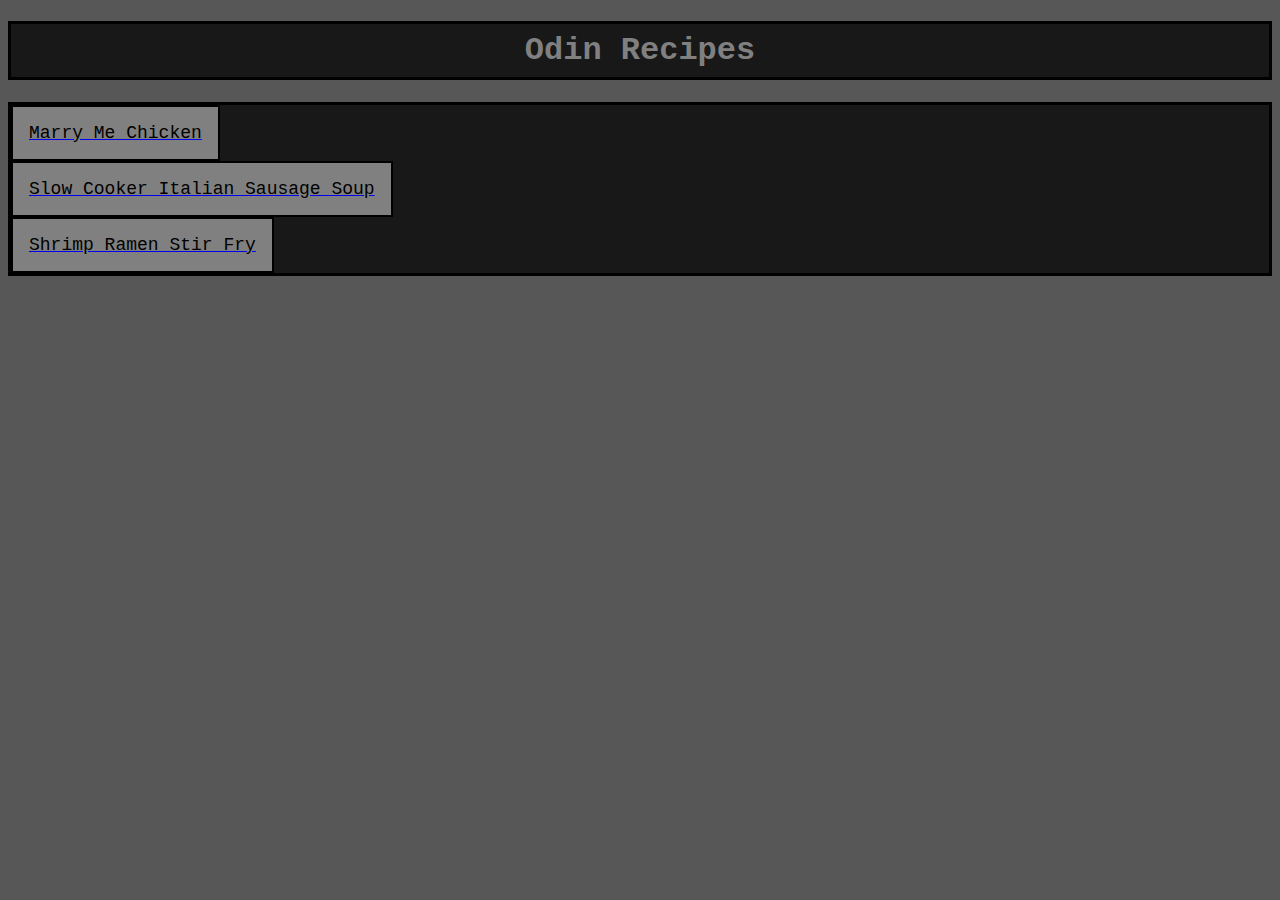
<file: index.html>
<!DOCTYPE html>
<html lang="en">
<head>
    <meta charset="UTF-8">
    <meta name="viewport" content="width=device-width, initial-scale=1.0">
    <title>Odin Recipes</title>
    <link rel="stylesheet" href ="styles.css">
</head>
<body>
    <h1 class="header">Odin Recipes</h1>
 <div class="recipe-container">
    <!-- <ul> 
        <li><a href="recipes/marry-me-chicken.html">Marry Me Chicken</a></li>
        <li><a href="recipes/slow-cooker-italian-sausage-soup.html">Slow Cooker Italian Sausage Soup</a></li>
        <li><a href="recipes/shrimp-ramen-stir-fry.html">Shrimp Ramen Stir Fry</a></li>
    </ul>
    -->

    <a href="recipes/marry-me-chicken.html"><button class = "button">Marry Me Chicken</button></a>
    <a href="recipes/slow-cooker-italian-sausage-soup.html"><button class="button">Slow Cooker Italian Sausage Soup</button></a>
    <a href="recipes/shrimp-ramen-stir-fry.html"><button class="button">Shrimp Ramen Stir Fry</button></a>


</div>


    
</body>
</html>
</file>
<file: styles.css>
body {   
    background-color: rgba(0, 0, 0, 0.66);
}

.header {
    border-style: solid;
    border-color: rgb(0, 0, 0);
    background: rgb(24, 24, 24);
    text-align: center;
    color: grey;
    padding: 8px;
    font-family: 'Courier New', monospace;
}

.recipe-container{
    border-style: solid;
    border-color: black;
    background: rgb(24, 24, 24);
    text-align: center;
    color: grey;
}

.button{
    background: grey;
    color: black;
    border-style: solid;
    border-color: black;
    padding: 16px;
    font-size: large;
    display: block;
    cursor: pointer;
    transition: background 0.3s ease;
    font-family: 'Courier New', monospace;
}

.button:hover {
    background: #f0f0f0;
}
</file>
